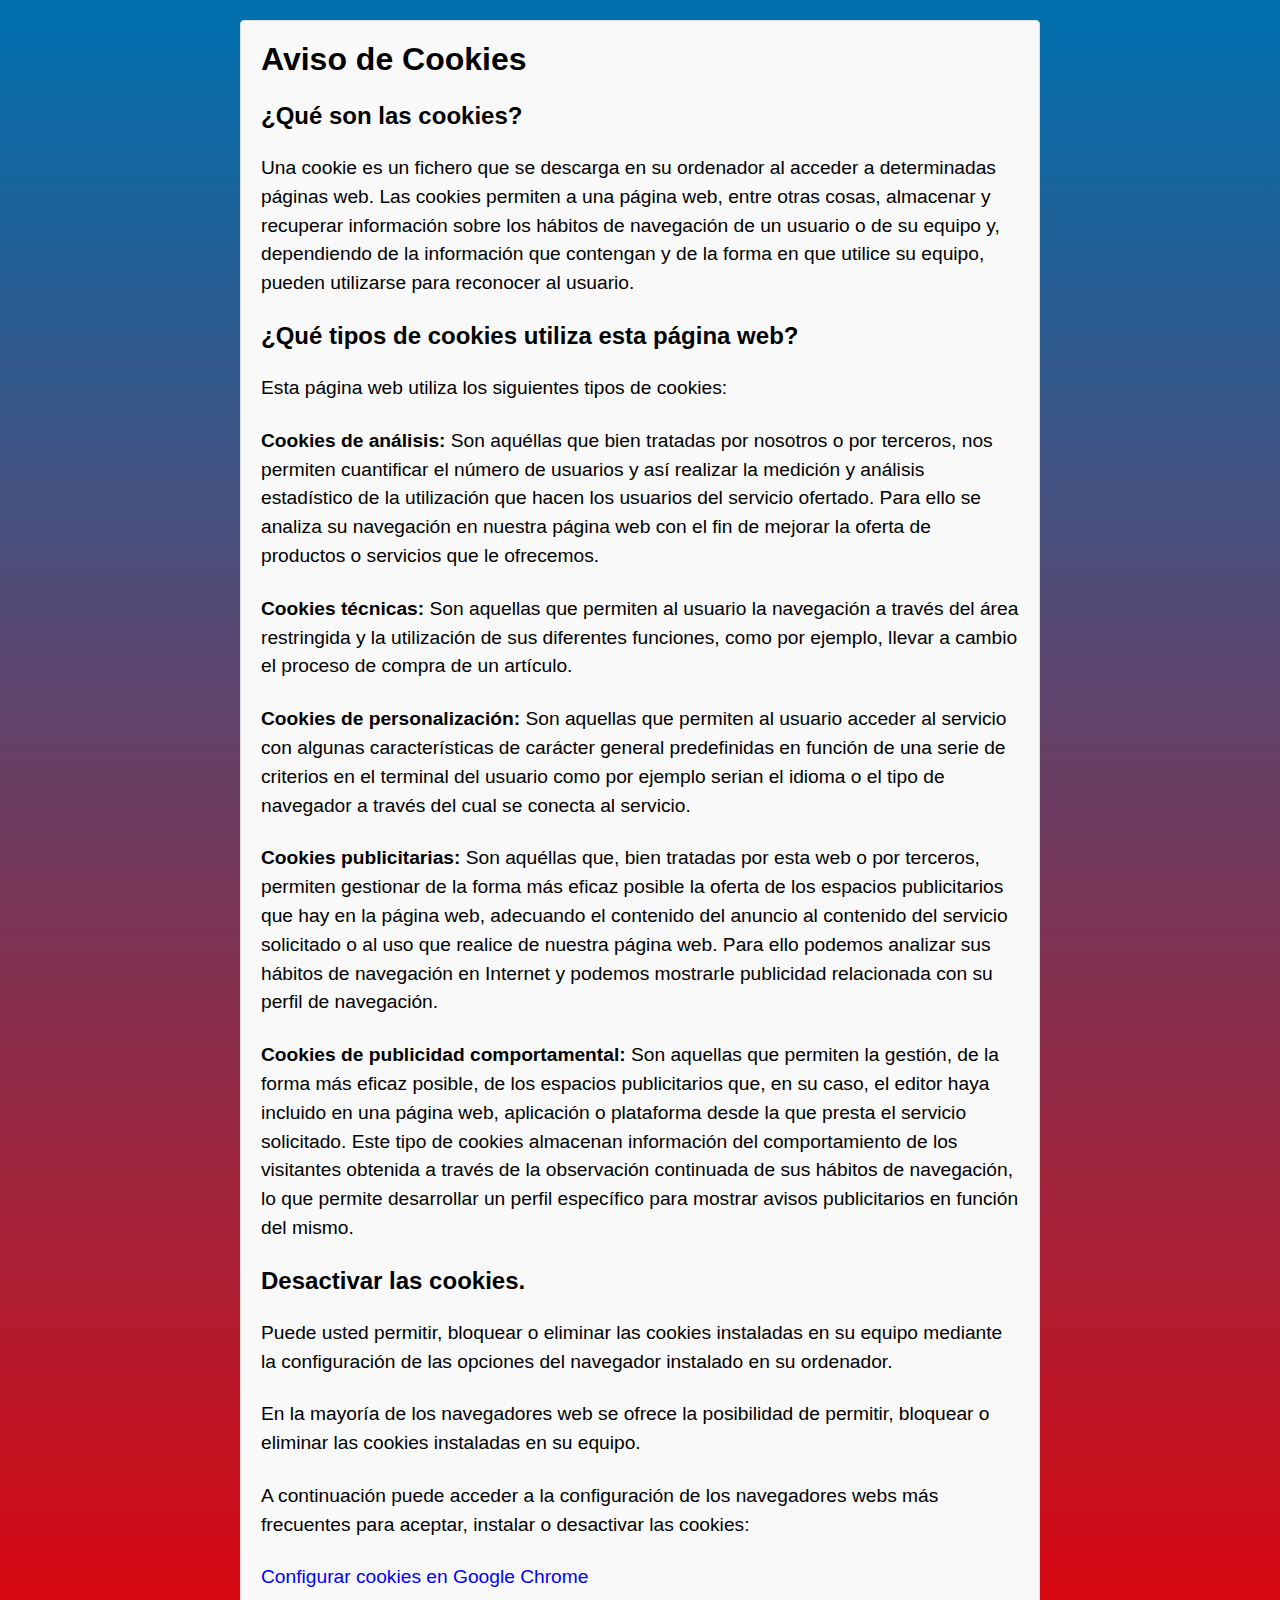
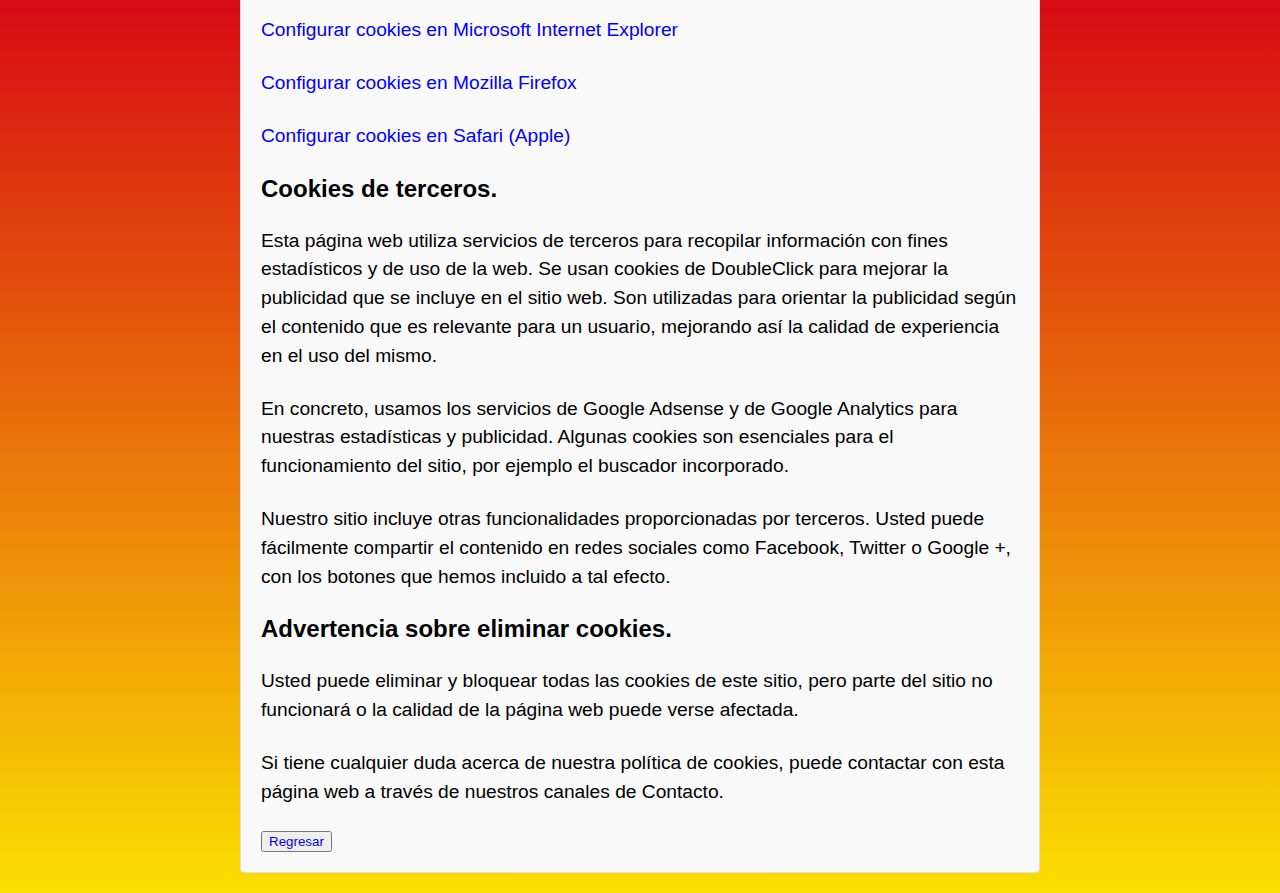
<file: cookies.html>
<!DOCTYPE html>
<html lang="en">

<head>
    <meta charset="UTF-8">
    <meta http-equiv="X-UA-Compatible" content="IE=edge">
    <meta name="viewport" content="width=device-width, initial-scale=1.0">
    <title>Aviso de Privacidad</title>
    <link rel="preconnect" href="https://fonts.gstatic.com">
    <link href="https://fonts.googleapis.com/css2?family=Roboto:wght@400;700&display=swap" rel="stylesheet">
    <link
        href='/css/cookies-page.css'
        rel='stylesheet' />
</head>

<body class="card-bg">
    <main >
        <div class="cookie-notice">

            <h1>Aviso de Cookies</h1>
            <h3>¿Qué son las cookies?</h3>
            <p>Una cookie es un fichero que se descarga en su ordenador al acceder a determinadas páginas web. Las
                cookies
                permiten a una página web, entre otras cosas, almacenar y recuperar información sobre los hábitos de
                navegación de un usuario o de su equipo y, dependiendo de la información que contengan y de la forma en
                que
                utilice su equipo, pueden utilizarse para reconocer al usuario.</p>
            <h3>¿Qué tipos de cookies utiliza esta página web?</h3>
            <p>Esta página web utiliza los siguientes tipos de cookies:</p>
            <p>
                <b>Cookies de análisis:</b>
                Son aquéllas que bien tratadas por nosotros o por terceros, nos permiten cuantificar el número de
                usuarios y
                así realizar la medición y análisis estadístico de la utilización que hacen los usuarios del servicio
                ofertado. Para ello se analiza su navegación en nuestra página web con el fin de mejorar la oferta de
                productos o servicios que le ofrecemos.
            </p>
            <p>
                <b>Cookies técnicas:</b>
                Son aquellas que permiten al usuario la navegación a través del área restringida y la utilización de sus
                diferentes funciones, como por ejemplo, llevar a cambio el proceso de compra de un artículo.
            </p>
            <p>
                <b>Cookies de personalización:</b>
                Son aquellas que permiten al usuario acceder al servicio con algunas características de carácter general
                predefinidas en función de una serie de criterios en el terminal del usuario como por ejemplo serian el
                idioma o el tipo de navegador a través del cual se conecta al servicio.
            </p>
            <p>
                <b>Cookies publicitarias:</b>
                Son aquéllas que, bien tratadas por esta web o por terceros, permiten gestionar de la forma más eficaz
                posible la oferta de los espacios publicitarios que hay en la página web, adecuando el contenido del
                anuncio
                al contenido del servicio solicitado o al uso que realice de nuestra página web. Para ello podemos
                analizar
                sus hábitos de navegación en Internet y podemos mostrarle publicidad relacionada con su perfil de
                navegación.
            </p>
            <p>
                <b>Cookies de publicidad comportamental:</b>
                Son aquellas que permiten la gestión, de la forma más eficaz posible, de los espacios publicitarios que,
                en
                su caso, el editor haya incluido en una página web, aplicación o plataforma desde la que presta el
                servicio
                solicitado. Este tipo de cookies almacenan información del comportamiento de los visitantes obtenida a
                través de la observación continuada de sus hábitos de navegación, lo que permite desarrollar un perfil
                específico para mostrar avisos publicitarios en función del mismo.
            </p>
            <h3>Desactivar las cookies.</h3>
            <p>Puede usted permitir, bloquear o eliminar las cookies instaladas en su equipo mediante la configuración
                de
                las opciones del navegador instalado en su ordenador.</p>
            <p>En la mayoría de los navegadores web se ofrece la posibilidad de permitir, bloquear o eliminar las
                cookies
                instaladas en su equipo.</p>
            <p>A continuación puede acceder a la configuración de los navegadores webs más frecuentes para aceptar,
                instalar
                o desactivar las cookies:</p>
            <p>
                <a href="https://support.google.com/chrome/answer/95647?hl=es" target="_blank" rel="noopener">Configurar
                    cookies en Google Chrome</a>
            </p>
            <p>
                <a href="http://windows.microsoft.com/es-es/windows7/how-to-manage-cookies-in-internet-explorer-9"
                    target="_blank" rel="noopener">Configurar cookies en Microsoft Internet Explorer</a>
            </p>
            <p>
                <a href="https://support.mozilla.org/es/kb/habilitar-y-deshabilitar-cookies-sitios-web-rastrear-preferencias?redirectlocale=es&amp;redirectslug=habilitar-y-deshabilitar-cookies-que-los-sitios-we"
                    target="_blank" rel="noopener">Configurar cookies en Mozilla Firefox</a>
            </p>
            <p>
                <a href="https://support.apple.com/es-es/HT201265" target="_blank" rel="noopener">Configurar cookies en
                    Safari (Apple)</a>
            </p>
            <h3>Cookies de terceros.</h3>
            <p>Esta página web utiliza servicios de terceros para recopilar información con fines estadísticos y de uso
                de
                la web. Se usan cookies de DoubleClick para mejorar la publicidad que se incluye en el sitio web. Son
                utilizadas para orientar la publicidad según el contenido que es relevante para un usuario, mejorando
                así la
                calidad de experiencia en el uso del mismo.</p>
            <p>En concreto, usamos los servicios de Google Adsense y de Google Analytics para nuestras estadísticas y
                publicidad. Algunas cookies son esenciales para el funcionamiento del sitio, por ejemplo el buscador
                incorporado.</p>
            <p>Nuestro sitio incluye otras funcionalidades proporcionadas por terceros. Usted puede fácilmente compartir
                el
                contenido en redes sociales como Facebook, Twitter o Google +, con los botones que hemos incluido a tal
                efecto.</p>
            <h3>Advertencia sobre eliminar cookies.</h3>
            <p>Usted puede eliminar y bloquear todas las cookies de este sitio, pero parte del sitio no funcionará o la
                calidad de la página web puede verse afectada.</p>
            <p>Si tiene cualquier duda acerca de nuestra política de cookies, puede contactar con esta página web a
                través
                de nuestros canales de Contacto.</p>

            <button><a href='/'>Regresar</a></button>
        </div>
    </main>
</body>

</html>
</file>
<file: css/cookies-page.css>
* {
    box-sizing: border-box;
    font-family: Arial, sans-serif;
  }
  body {
    margin: 0;
    padding: 0;
  }
  .cookie-notice {
    background-color: #f9f9f9;
    padding: 20px;
    border: 1px solid #ddd;
    border-radius: 4px;
    margin: 20px auto;
    max-width: 800px;
  }
  .cookie-notice h1 {
    font-size: 2rem;
    margin-top: 0;
  }
  .cookie-notice h3 {
    font-size: 1.5rem;
    margin-top: 1.5rem;
  }
  .cookie-notice p {
    font-size: 1.2rem;
    line-height: 1.5;
    margin-bottom: 1.5rem;
  }
  .cookie-notice b {
    font-weight: 700;
  }
  .cookie-notice a {
    color: #00f;
    text-decoration: none;
  }
  .cookie-notice a:hover {
    text-decoration: underline;
  }

  .card-bg {
    background: rgb(0, 113, 176);
    background: linear-gradient(
      180deg,
      rgba(0, 113, 176, 1) 0%,
      rgba(215, 9, 19, 1) 64%,
      rgba(251, 223, 2, 1) 100%
    );
  }
</file>
